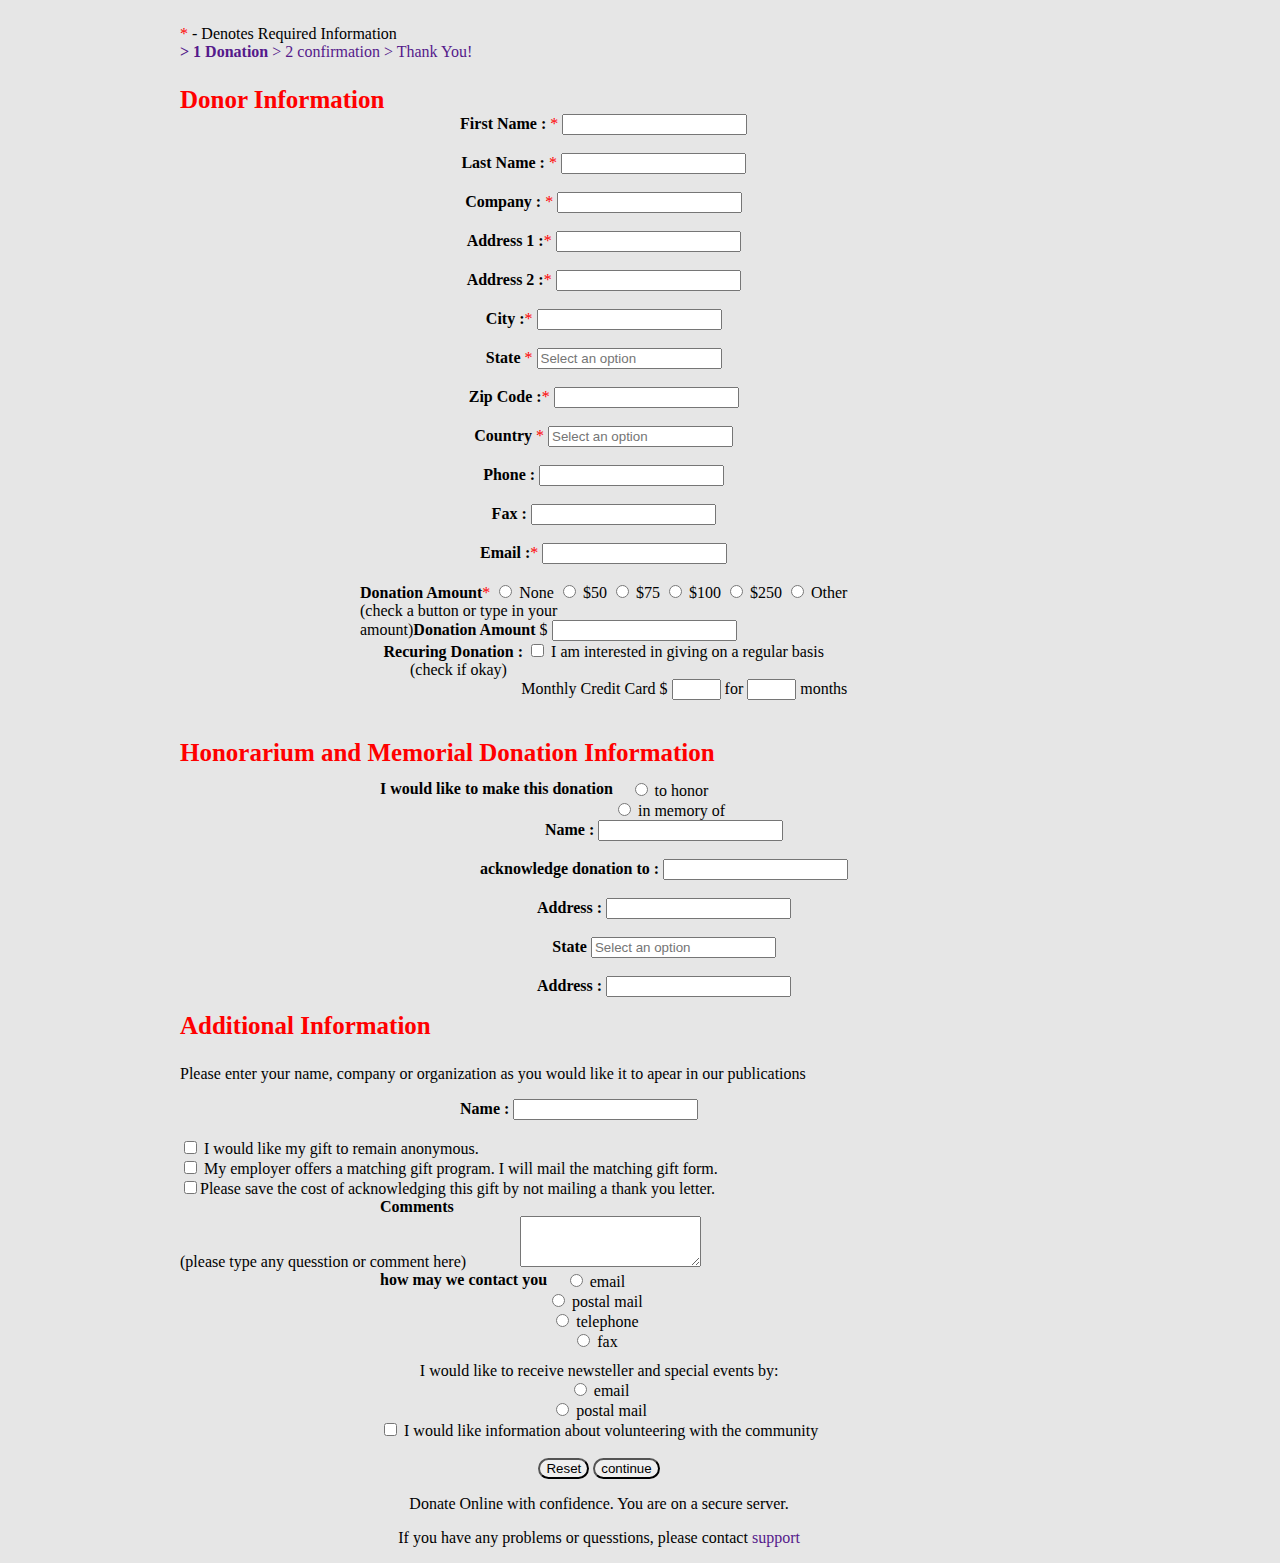
<file: lab-1/A/index.html>
<html lang="en">
<head>
    <meta charset="UTF-8">
    <meta http-equiv="X-UA-Compatible" content="IE=edge">
    <meta name="viewport" content="width=device-width, initial-scale=1.0">
    <link rel="stylesheet" href="form.css">
    <title>Form </title>

</head>
<body>
  <form> 
<div class = "nav" > <label style = "color:red;">* </label>- Denotes Required Information </br>
<div >
<a href= "" > <b>> 1 Donation </b>  </a>
<a href= "" >  > 2 confirmation  </a>
<a href= "" > > Thank You!  </a> </div>
<p style = "color:red; font-size:25px;margin-bottom: 0;" > <b> Donor Information</b></p>


    <div class = "box1">
<b>First Name : </b><label style = "color:red;">* </label> <input type="text" id="fname" name="fname"><br><br>
<b>Last Name  : </b><label style = "color:red;">* </label> <input type="text" id="lname" name="lname"><br><br>
<b>Company    : </b><label style = "color:red;">* </label> <input type="text" id="com" name="com"><br><br>
<b>Address 1  :</b><label style = "color:red;">* </label> <input type="text" id="adr1" name="adr1"><br><br>
<b>Address 2  :</b><label style = "color:red;">* </label> <input type="text" id="adr2" name="adr2"><br><br>
<b>City       :</b><label style = "color:red;">* </label> <input type="text" id="city" name="adr2"><br><br>
<b>State </b><label style = "color:red;">* </label> <input type="text" list="state" placeholder="Select an option" /><br><br>
<datalist id="state">
    <option value="Dhaka">
    <option value="Mymensingh">
    <option value="sylhet">
    <option value="Chittagong"><option value="Rajshahi">
    <option value="Barishal">
    <option value="Rangpur">
  </datalist> 
  <b>Zip Code       :</b><label style = "color:red;">* </label> <input type="number" id="zip" name="zip"><br><br>
  <b>Country </b><label style = "color:red;">* </label> <input type="text" list="Country" placeholder="Select an option" /><br><br>
<datalist id="Country">
    <option value="Bangladesh">
    <option value="USA">
    <option value="ARAB">
    <option value="UAE">
    <option value="JAPAN">
    <option value="SINGAPRE">
    <option value="RUSSIA">
  </datalist> 
  <b>Phone      :</b> <input type="text" id="Phone" name="Phone"><br><br>
  <b>Fax     :</b> <input type="text" id="Fax" name="Fax"><br><br>
  <b>Email      :</b><label style = "color:red;">* </label> <input type="email" id="Email" name="Email"><br><br>
  <b >Donation Amount</b><label style = "color:red;">* </label> 
  <input type="radio" id="none" name="DA" value="None">
  <label for="none">None</label>
  <input type="radio" id="50" name="DA" value="$50">
  <label for="50">$50</label>
  <input type="radio" id="75" name="DA" value="$75">
  <label for="75">$75</label>
  <input type="radio" id="100" name="DA" value="$100">
  <label for="100">$100</label>
  <input type="radio" id="250" name="DA" value="$250">
  <label for="250">$250</label>
  <input type="radio" id="other" name="DA" value="Other">
  <label for="other">Other </label> 
  <p style="text-align: left;margin-block-end: 0em;margin-top: 0px;">(check a button or type in your<br> amount)<b>Donation Amount </b>$
  <input type="text" id="number" name="number"></p> 
  <b>Recuring Donation       :</b>  <input type="checkbox" id="RD" name="Donation"> I am interested in giving on a regular basis 
  <p style="margin-block-start: 0em;margin-block-end: 0em;text-align: left;padding-left: 50px; ">(check if okay)</p> 
  <p style="margin-block-start: 0em;margin-block-end: 0em; text-align:right; ">
    Monthly Credit Card $   <input type="text" id="uk" name="uk" size="3"> for  <input type="text" id="number" name="number"size="3"> months</p>
    
   
  </div>
 <div class="second"> <p style = "color:red; font-size:25px;  " > <b>  Honorarium and Memorial Donation Information</b></p></div>
 <div class = "box2">
<span style="float:left ;"><b>I would like to make this donation</b> </span>
<span style="float:right;" >
  <input type="radio" id="to honor" name="to honor" value="inhonor">
  <label for="to honor">to honor</label><br>
  <input type="radio" id="in memory of" name="inmemory of" value="inmemoryof">
  <label for="in memory of">in memory of</label>
 </span>
 </div>
 <div class="box2a"> 
  <b> Name : </b> </label> <input type="text" id="name" name="name"><br><br>
  <b> acknowledge donation to : </b> </label> <input type="text" id="acg" name="acg"><br><br>
  <b> Address : </b> </label> <input type="text" id="adr3" name="adr3"><br><br>
  <b>State </b> <input type="text" list="state" placeholder="Select an option" /><br><br>
<datalist id="state">
    <option value="Dhaka">
    <option value="Mymensingh">
    <option value="sylhet">
    <option value="Chittagong"><option value="Rajshahi">
    <option value="Barishal">
    <option value="Rangpur">
  </datalist>
  <b> Address : </b> </label> <input type="text" id="zip" name="zip"><br><br> 
</div>
<div class="third"> <p style = "color:red; font-size:25px;  " > <b> Additional Information</b></p>
<p>Please enter your name, company or organization as you would like it to apear in our publications</p>
<span style="padding-left: 280px;bottom: 0px;;">
  <b> Name : </b> </label> <input type="text" id="name" name="name"><br><br>
</span>
<input type="checkbox" id="ad1" name="one"> I would like my gift to remain anonymous. <br>
<input type="checkbox" id="ad2" name="two"> My employer offers a matching gift program. I will mail the matching gift form. <br>
<input type="checkbox" id="ad3" name="three">Please save the cost of acknowledging this gift by not mailing a thank you letter. <br>
<span style="text-align: center;padding-left: 200px;"><b>Comments</b><br> (please type any quesstion or comment here)</span>
<span style="padding-left: 50px;bottom: 0px"><textarea name="com" id="1" cols="20" rows="3"></textarea></span> 
<div class = "box3a">
  <span style="float:left ;"><b>how may we contact you</b> </span>
  <span style="float:right;" >
    <input type="radio" id="email" name="e1" value="Email">
    <label for="email">email</label><br>
    <input type="radio" id="postal mail" name="postal mail" value="postal mail">
    <label for="postal mail">postal mail</label><br>
    <input type="radio" id="telephone" name="telephone" value="telephone">
    <label for="telephone">telephone</label><br>
    <input type="radio" id="fax" name="fax" value="fax">
    <label for="fax">fax</label><br>
    
   </span>
   </div>
  <div class="box3b">
    <span style="text-align: left;">I would like to receive newsteller and special events by:</span><br>
    <input type="radio" id="email" name="e1" value="Email">
    <label for="email">email</label><br>
    <input type="radio" id="postal mail" name="postal mail" value="postal mail">
    <label for="postal mail">postal mail</label><br>
    <span style="left: 0;"><input type="checkbox" id="ad1" name="one">  I would like information about volunteering with the community</span> <br><br>
  <input style="border-radius: 20px ;"type="reset" name="reset" id="reset">
   <input style="border-radius: 20px" type="submit" name = "continue " id = "continue" value="continue"> <br>
   <p>Donate Online with confidence. You are on a secure server.</p>
   <p>If you have any problems or quesstions, please contact <a href="">support</a> </p>
  </div>
  
</div>
</form>
</body>
</file>
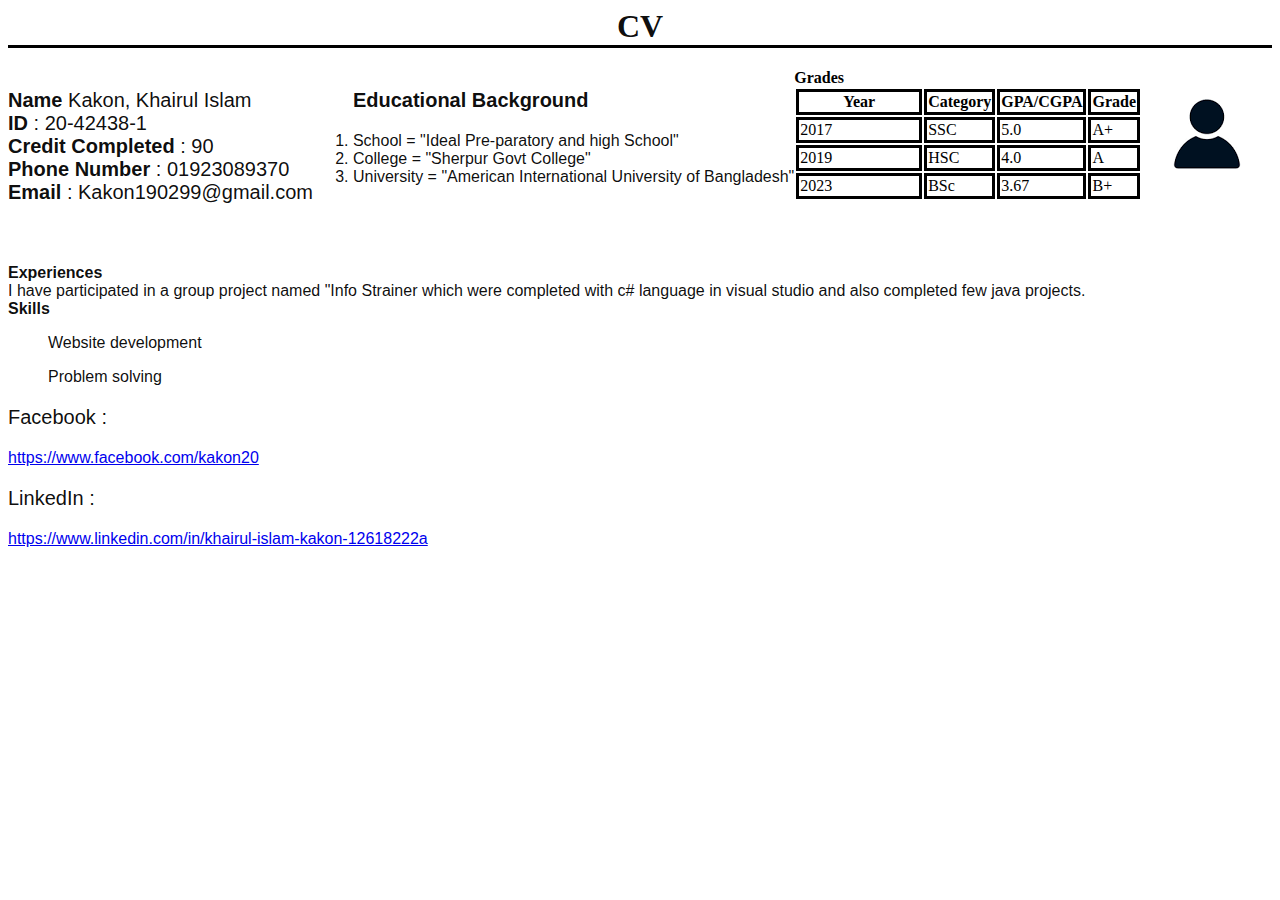
<file: lab-1/B/index.html>
<html lang="en">
<head>
    <meta charset="UTF-8">
    <meta http-equiv="X-UA-Compatible" content="IE=edge">
    <meta name="viewport" content="width=device-width, initial-scale=1.0">
    <link rel="stylesheet" href="cv.css">
    <title>cv </title>

</head>
<body>
   <center><h1> CV</h1></center>
<div class ="bio"><p><b>Name</b> Kakon, Khairul Islam  <br>
    <b>ID</b>  : 20-42438-1 <br>
    <b>Credit Completed</b>  : 90 <br>
    <b>Phone Number</b> : 01923089370 <br>
    <b>Email</b> : Kakon190299@gmail.com
</p></div>
<div class ="Photo">
    <img src="Images/download.png" alt="user">
</div>
<div class = "list">
    <ol>
        <p><b>Educational Background</b></p> 
        <li>School = "Ideal Pre-paratory and high School" </li>
        <li>College = "Sherpur Govt College"</li>
        <li>University = "American International University of Bangladesh"</li>
    </ol> </div>
<div class = "table">
    <label><b>Grades</b></label>
   <table> <tr>
        <th>Year</th>
        <th>Category</th>
        <th>GPA/CGPA</th>
        <th>Grade</th>
    </tr>
    <tr>
        <td>2017</td>
        <td>SSC</td>
        <td>5.0</td>
        <td>A+</td>
    </tr>
    <tr>
        <td>2019</td>
        <td>HSC</td>
        <td>4.0</td>
        <td>A</td>
    </tr>
    <tr>
        <td>2023</td>
        <td>BSc</td>
        <td>3.67</td>
        <td>B+</td>
    </tr></table>
</div>
<footer class="end">
     <div class = "experience">
	  <label><b>Experiences</b></label> </br>
	 I have participated in a group project named "Info Strainer which were completed with c# language in visual studio and also completed few java projects.
	 </div>
    <b>Skills</b>
    <ul>Website development</ul>
    <ul>Problem solving</ul>
	<div class="contact"> 
	<p>Facebook : </p> <a href = "https://www.facebook.com/kakon20"> https://www.facebook.com/kakon20 </a>
	<p>LinkedIn : </p> <a href = "https://www.linkedin.com/in/khairul-islam-kakon-12618222a">https://www.linkedin.com/in/khairul-islam-kakon-12618222a </a>
	</div>
</footer>

</body>
</html>
</file>
<file: lab-1/A/form.css>
a:link {
  text-decoration: none;
  color: black;
}
.box1 {
  position: absolute;
  text-align: center;
  margin-left: 180px;
  color: black;
  
  
  
}
body {
  margin-top: 25px;
  margin-bottom: 100px;
  margin-right: 150px;
  margin-left: 180px;
  background-color: rgb(230, 230, 230);
  font-family: serif;
}

.second{
  display: block;
  position: relative;
  left:0px; top:600px;
}
.box2{
  position: absolute;
  text-align: center;
  margin-left: 200px;
  color: black;
  display: block;
  left:180px; top:780px;
}
.box2a{
  position: absolute;
  text-align: center;
  margin-left: 200px;
  color: black;

  left:280px; top:820px;
}
.third{
  display: block;
  position: relative;
  left:0px; top:820px;
}
.box3a{
  position: absolute;
  text-align: center;
  margin-left: 200px;
  color: black;
}
.box3b{
  position: absolute;
  text-align: center;
  margin-left: 200px;
  top:350px;
  color: black;
}
</file>
<file: lab-1/B/cv.css>
body {
    background-color: rgb(255, 255, 255);
  }
  
  h1 {
    color: rgba(0, 0, 0, 0.945);
    text-align: center;
    border-style: solid;
    border-color: black;
    border-left:0ch;
    border-right:0ch;
    border-top:0ch;
    
  }
  
  p {
    font-family: sans-serif;
    color: rgba(0, 0, 0, 0.945);
    font-size: 20px;
    text-align: left;
	position: center;
  }
.bio{
    float: left;
    text-align: center;
    

}
.Photo{
    float:inline-end;

}

.list{
    float:inline-start;
    text-align: left;
    size: 40px;
    font-family: sans-serif;
    color: rgba(0, 0, 0, 0.945);
}
th,td{
    border-style: solid;
    width: 100%;
    border-collapse: separate;
}
.end{
    float: inline-start;
    text-align: left;
    size: 40px;
    font-family: sans-serif;
    color: rgba(0, 0, 0, 0.945);
    margin-top: 20px;
    padding-top: 20px;
}
</file>
